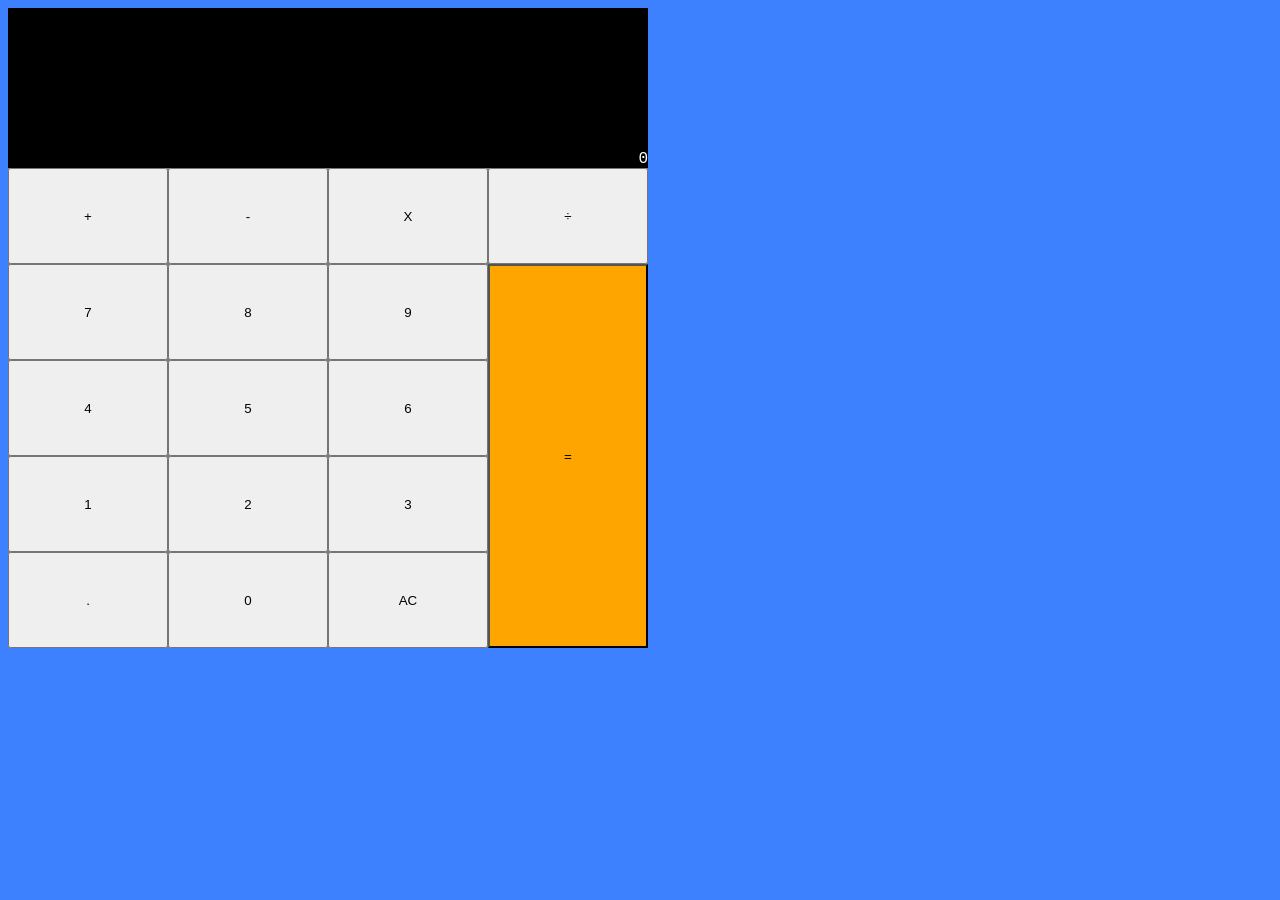
<file: FrontEnd Projects/Calculator/index.html>
<!DOCTYPE html>
<html lang="en">
<head>
    <meta charset="UTF-8">
    <meta name="viewport" content="width=device-width, initial-scale=1.0">
    <link rel="stylesheet" href="style.css">
    
    <title>Document</title>
</head>
<body>
    <div class="calculator">
        <div class="calculator__display">0</div>
        <div class="calculator__keys">
            <button class="key--operator" data-action="add">+</button>
            <button class="key--operator" data-action="subtract">-</button>
            <button class="key--operator" data-action="multiply">X</button>
            <button class="key--operator" data-action="divide">÷</button>
            <button>7</button>
            <button>8</button>
            <button>9</button>
            <button>4</button>
            <button>5</button>
            <button>6</button>
            <button>1</button>
            <button>2</button>
            <button>3</button>
            <button data-action="decimal">.</button>
            <button>0</button>
            <button data-action="clear">AC</button>
            <button class="key--equal" data-action="calculate">=</button>
        </div>
    </div>
    <script src="script.js"></script>
</body>
</html>
</file>
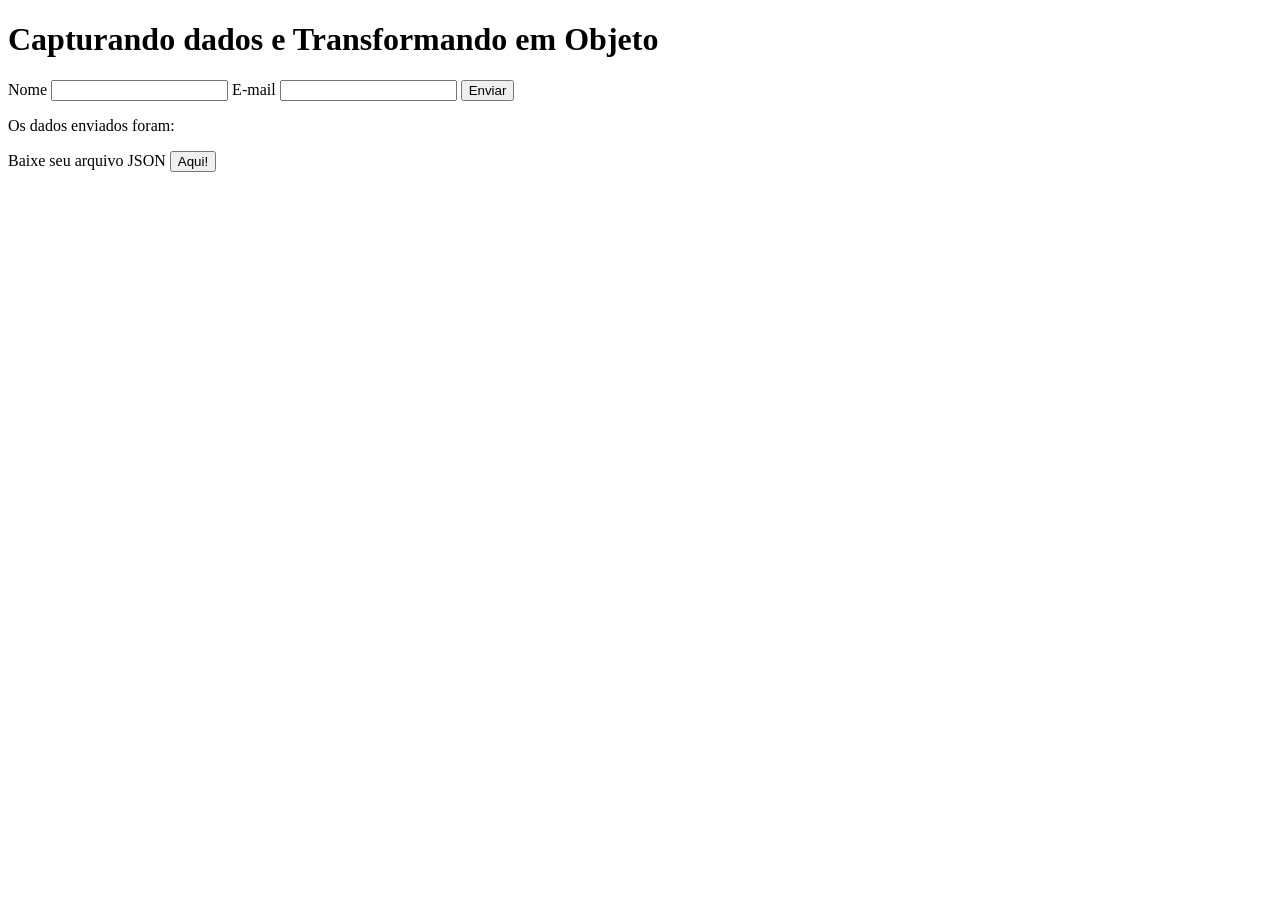
<file: FrontEnd Projects/DataCapture/index.html>
<!DOCTYPE html>
<html lang="en">
<head>
    <meta charset="UTF-8">
    <meta name="viewport" content="width=device-width, initial-scale=1.0">
    <script src="script.js" defer></script>
    <title>Captura de dados</title>
</head>
<body>
    <h1>Capturando dados e Transformando em Objeto</h1>

    <form id="form" >
        <label for="name">Nome</label>
        <input type="text" name="name" id="name">

        <label for="email">E-mail</label>
        <input type="email" name="email" id="email">

        <button type="submit">Enviar</button>
    </form>
    <p id="p">Os dados enviados foram: </p>
    <p>Baixe seu arquivo JSON <button id="download">Aqui!</button></p>
</body>
</html>
</file>
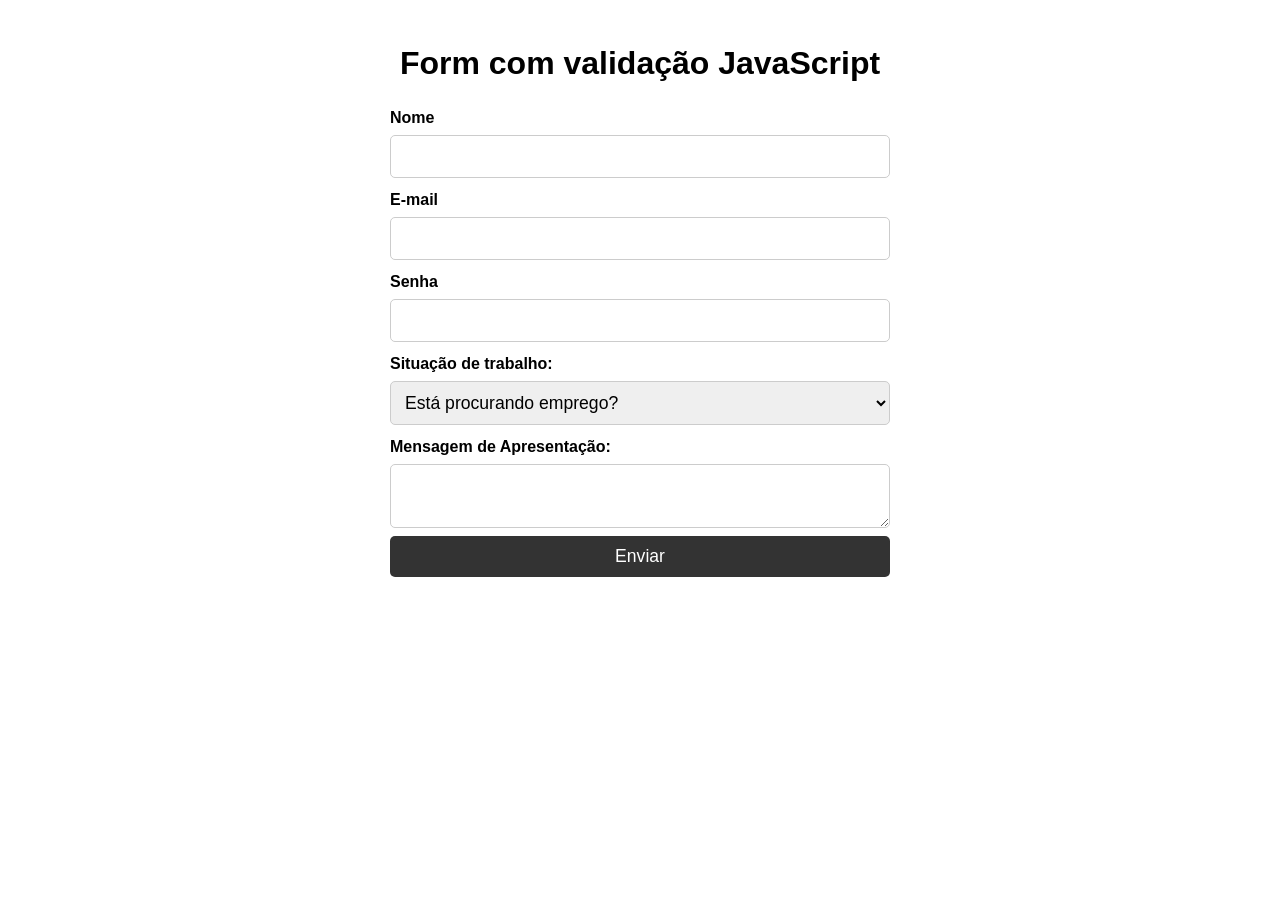
<file: FrontEnd Projects/FormValidation/index.html>
<!DOCTYPE html>
<html lang="en">
<head>
    <meta charset="UTF-8">
    <meta name="viewport" content="width=device-width, initial-scale=1.0">
    <link rel="stylesheet" href="style.css">
    <script src="script.js" defer></script>
    <title>Validação de Cadastro</title>
</head>
<body>
    <h1>Form com validação JavaScript</h1>

    <form action="" id="form">
        <label for="name">Nome</label>
        <input type="text" name="name" id="name">
        
        <label for="email">E-mail</label>
        <input type="email" name="email" id="email">

        <label for="password">Senha</label>
        <input type="password" name="password" id="password">

        <label for="job">Situação de trabalho:</label>
        <select name="job" id="job">
            <option value="">Está procurando emprego?</option>
            <option value="yes">Sim</option>
            <option value="no">Não</option>
        </select>

        <label for="message">Mensagem de Apresentação:</label>
        <textarea name="message" id="message"></textarea>

        <button type="submit">Enviar</button>
    </form>
    
</body>
</html>
</file>
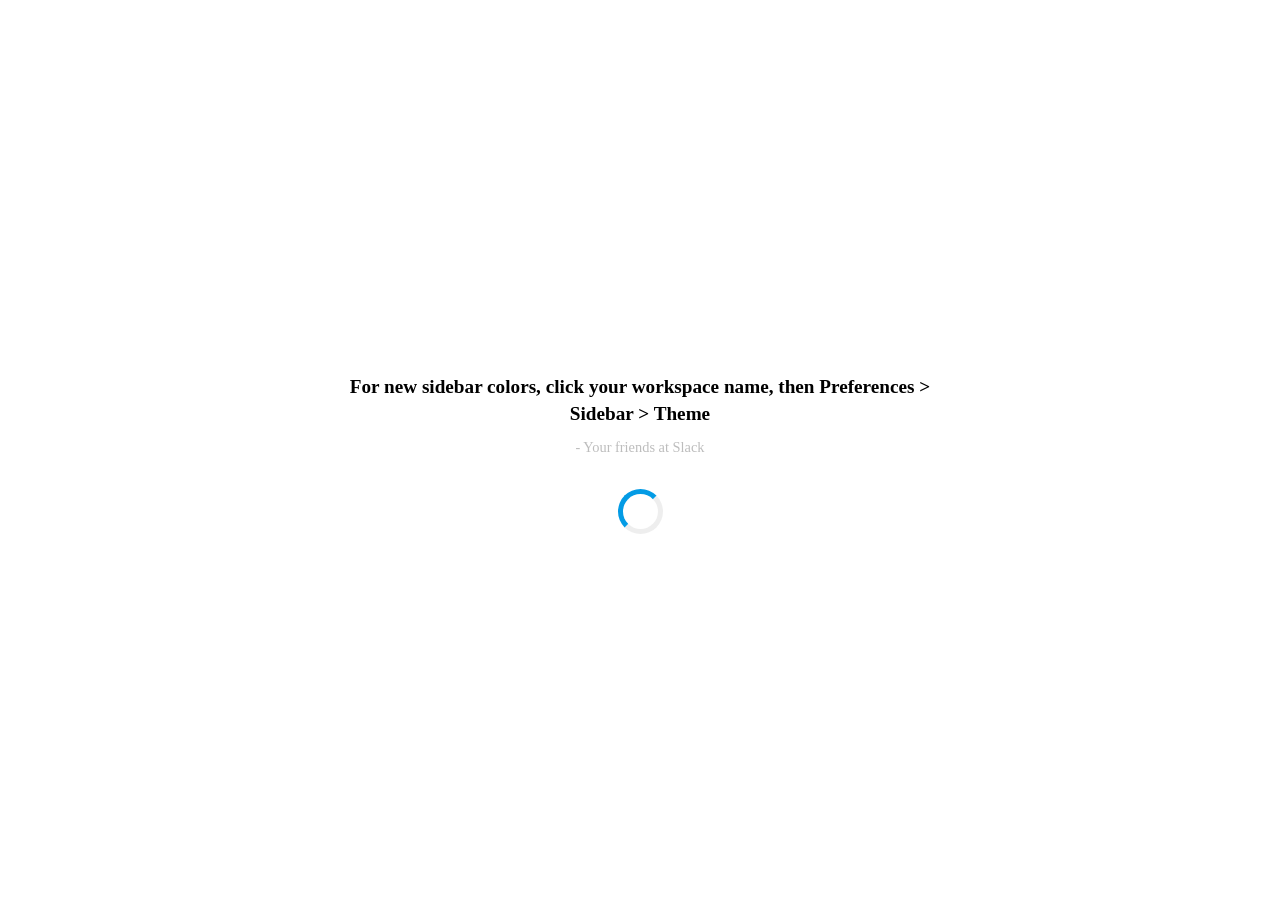
<file: FrontEnd Projects/Loading Screen/index.html>
<!DOCTYPE html>
<html lang="en">
<head>
    <meta charset="UTF-8">
    <meta name="viewport" content="width=device-width, initial-scale=1.0">
    <link rel="stylesheet" href="style.css">
    <title>Document</title>
</head>
<body>
    <section class="loading">
        For new sidebar colors, click your workspace name, then    Preferences > Sidebar > Theme
        <span class="loading__author"> - Your friends at Slack</span> <span class="loading__anim"></span>
    </section>
</body>
</html>
</file>
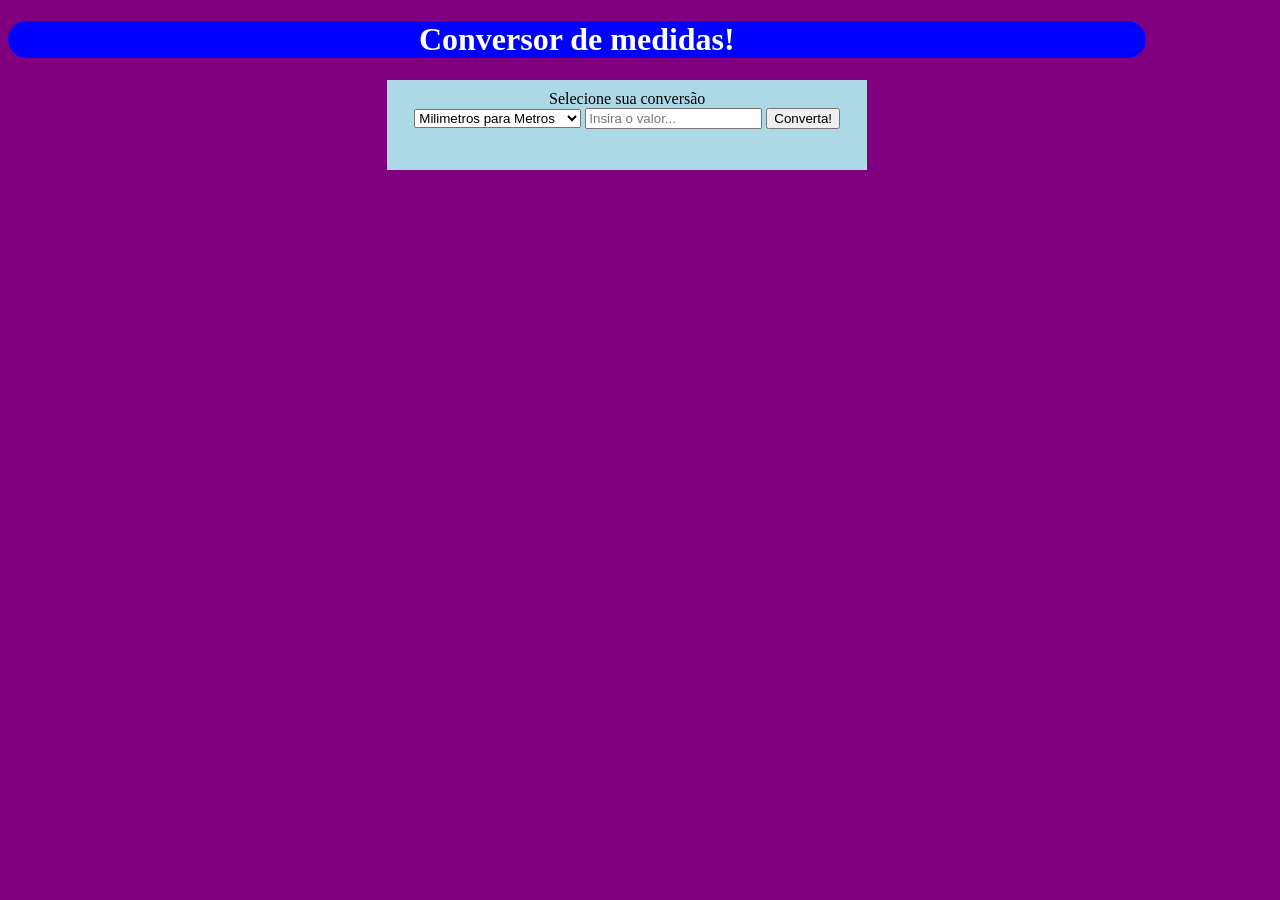
<file: FrontEnd Projects/DOMEvents/conversor-moedas.html>
<!DOCTYPE html>
<html lang="en">

<head>
    <meta charset="UTF-8">
    <meta name="viewport" content="width=device-width, initial-scale=1.0">
    <title>Conversor de Medidas</title>
    <style>
        body{
            background-color: purple;
            color: white;

        }

        .titulo{
            text-align: center;
            border-radius: 30px;
            background-color: blue;
            height: 10%;
            width: 90%;
        }

        .conversor{
            padding-top: 10px;
            text-align: center;
            margin-left: 30%;
            background-color: lightblue;
            color: black;
            height: 5rem;
            width: 30rem;
        }
    </style>
</head>

<body>

    <div class="titulo">
        <h1>Conversor de medidas!</h1>
    </div>

    <div class="conversor">
        <form action="">
            <label for="moeda1">Selecione sua conversão</label>
            <br>
            <select name="" id="selecao">
                <option value="mmM">Milimetros para Metros</option>
                <option value="kmM">Quilometros para Milhas</option>
                <option value="kmF"> Quilômetro para Pés</option>
            </select>
            <input type="number" id="numero" inputmode="numeric" placeholder="Insira o valor...">
            <button type="button" id="botao" onclick="calcula()">Converta!</button>
        </form>
        <p id="resultado"></p>
    </div>


    <script>
        const selecao = document.getElementById('selecao')
        const numero = document.getElementById('numero')
        const btn = document.querySelector("#botao")
        const resultado = document.getElementById('resultado')

        function calcula() {
            let a = numero.value
            let b = 0
            if (selecao.value === 'mmM') {
                b = a / 1000
                resultado.innerText = b
            }
            if (selecao.value === 'kmM') {
                b = a / 1.609

                resultado.innerText = b.toFixed(6)
            }
            if (selecao.value === 'kmF') {
                resultado.innerText = a * 3281
            }
        }
    </script>
</body>

</html>
</file>
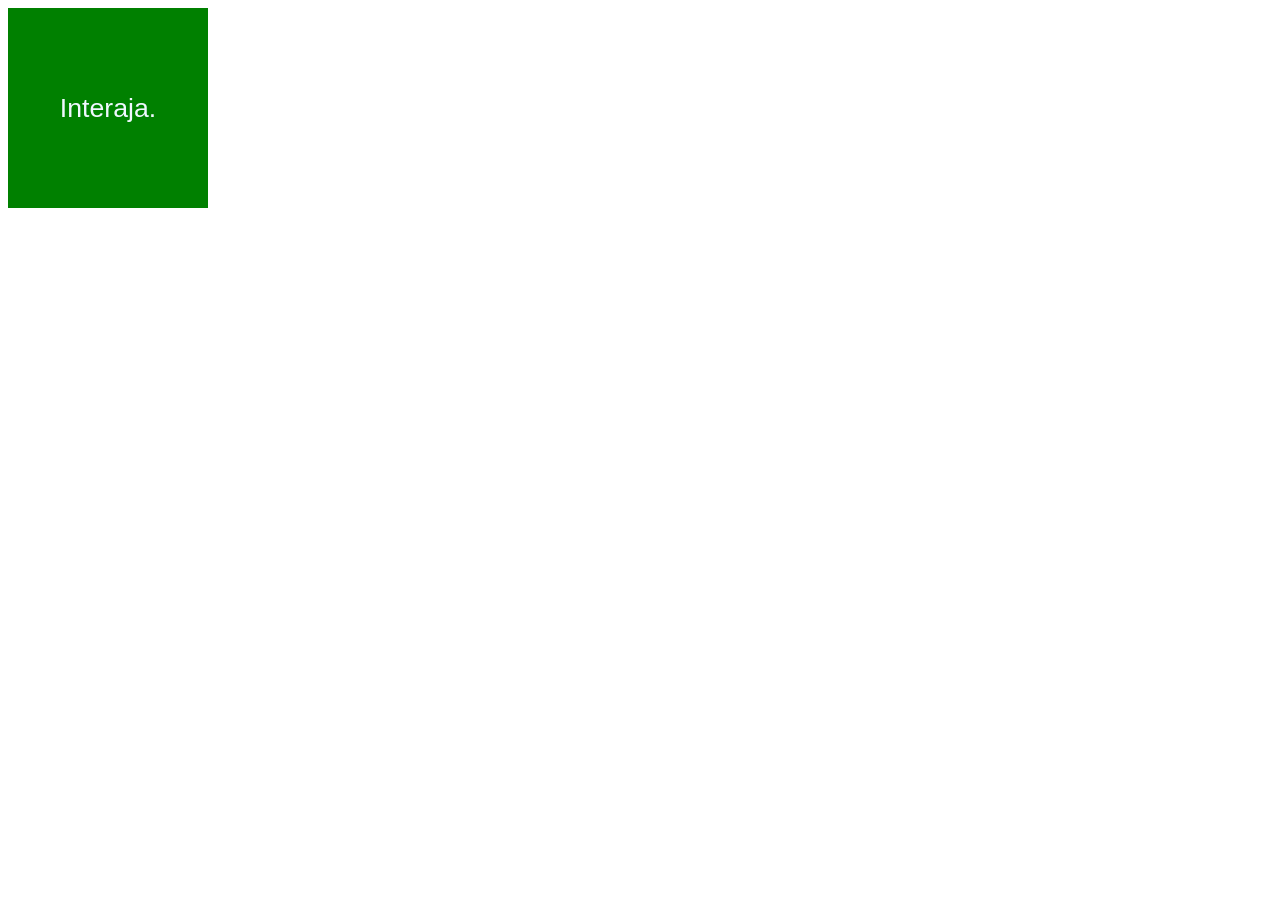
<file: FrontEnd Projects/DOMEvents/events-listeners.html>
<!DOCTYPE html>
<html lang="en">

<head>
    <meta charset="UTF-8">
    <meta name="viewport" content="width=device-width, initial-scale=1.0">
    <style>
        div#area {
            background-color: green;
            color: aliceblue;
            font: normal 20pt Arial;
            height: 200px;
            width: 200px;
            line-height: 200px;
            text-align: center;

        }
    </style>
    <title>Eventos DOM</title>
</head>

<body>
    <div id="area" onmouseenter="entrar()">
        Interaja.
    </div>

    <script>

        const div = document.getElementById("area");
        let counter = 0
        console.log(counter)

        div.addEventListener('mouseout', sair)

        //Lógica de troca de cores utilizando um EventListener
        div.addEventListener("click", e => {
            div.innerText = "Clicou!"
            counter++
            console.log(counter)

            if (counter === 0) {
                div.style.backgroundColor = "blue";
            } 
            if (counter === 1) {
                div.style.backgroundColor = "red";
            }
            if (counter === 2) {
                div.style.backgroundColor = "yellow";
                counter = -1
            }
           

        });


        //Utilzada dentro do HTML com "onmouseenter"
        function entrar() {
            div.innerText = "Entrou!"
        }

        //Utilizada com addEventListener com "mouseout" 
        function sair() {
            div.innerText = "Saiu!"
        }
        

    </script>
</body>

</html>
</file>
<file: FrontEnd Projects/Calculator/style.css>
body {
    background-color: rgb(61, 129, 255);
}

.calculator__display {
    display: flex;
    align-items: end;
    justify-content: right;
    font-family: 'Courier New', Courier, monospace;
    background-color: black;
    color: white;
    width: 40rem;
    height: 10rem;
}

.calculator__keys {
    justify-content: center;
    text-align: center;
    background-color: gray;
    display: grid;
    grid-template-columns: 1fr 1fr 1fr 1fr;
    width: 40rem;
    height: 30rem;
    columns: 15;
}

.key--equal {
    background-color: orange;
    text-align: center;
    grid-column-start: 4;
    grid-column-end: 4;
    grid-row-start: 2;
    grid-row-end: 6;
}
</file>
<file: FrontEnd Projects/FormValidation/style.css>
*{
    font-family: Helvetica;
    box-sizing: border-box;
}

body{
    padding: 1rem;
}

h1 {
    text-align: center;
}

form{
    display: flex;
    flex-direction: column;
    gap: .5rem;
    width: 500px;
    margin: 0 auto;
}

label{
    font-weight: bold;
    margin-top: 5px;
}

input, select, textarea{
    width: 100%;
    padding: 10px;
    border: 1px solid #ccc;
    border-radius: 5px;
    font-size: 1.1rem;
}

button {
    padding: 10px;
    border: none;
    border-radius: 5px;
    background-color: #333;
    color:#fff;
    font-size: 1.1rem;
    cursor: pointer;
}
</file>
<file: FrontEnd Projects/Loading Screen/style.css>
body {
    display:flex;
    justify-content: center;
    align-items: center;
    min-height: 100vh;
}

.loading {
    max-width: 50%;
    line-height: 1.4;
    font-size: 1.2rem;
    font-weight: bold;
    text-align: center;
}

.loading__author {
    font-weight: normal;
    font-size: 0.9rem;
    color: rgba(189,189,189, 1);
    margin: 0.6rem 0 2rem 0;
    display: block;
}

.loading__anim {
    width: 35px;
    height: 35px;
    display: inline-block;
    border: 5px solid rgba(189,189,189, 0.25);
    border-left-color: rgba(3, 155, 229, 1);
    border-top-color: rgba(3, 155, 229, 1);
    border-radius: 50%;
    animation: rotate 600ms infinite linear;
}

@keyframes rotate {
     to {transform: rotate(1turn)}
    }
</file>
